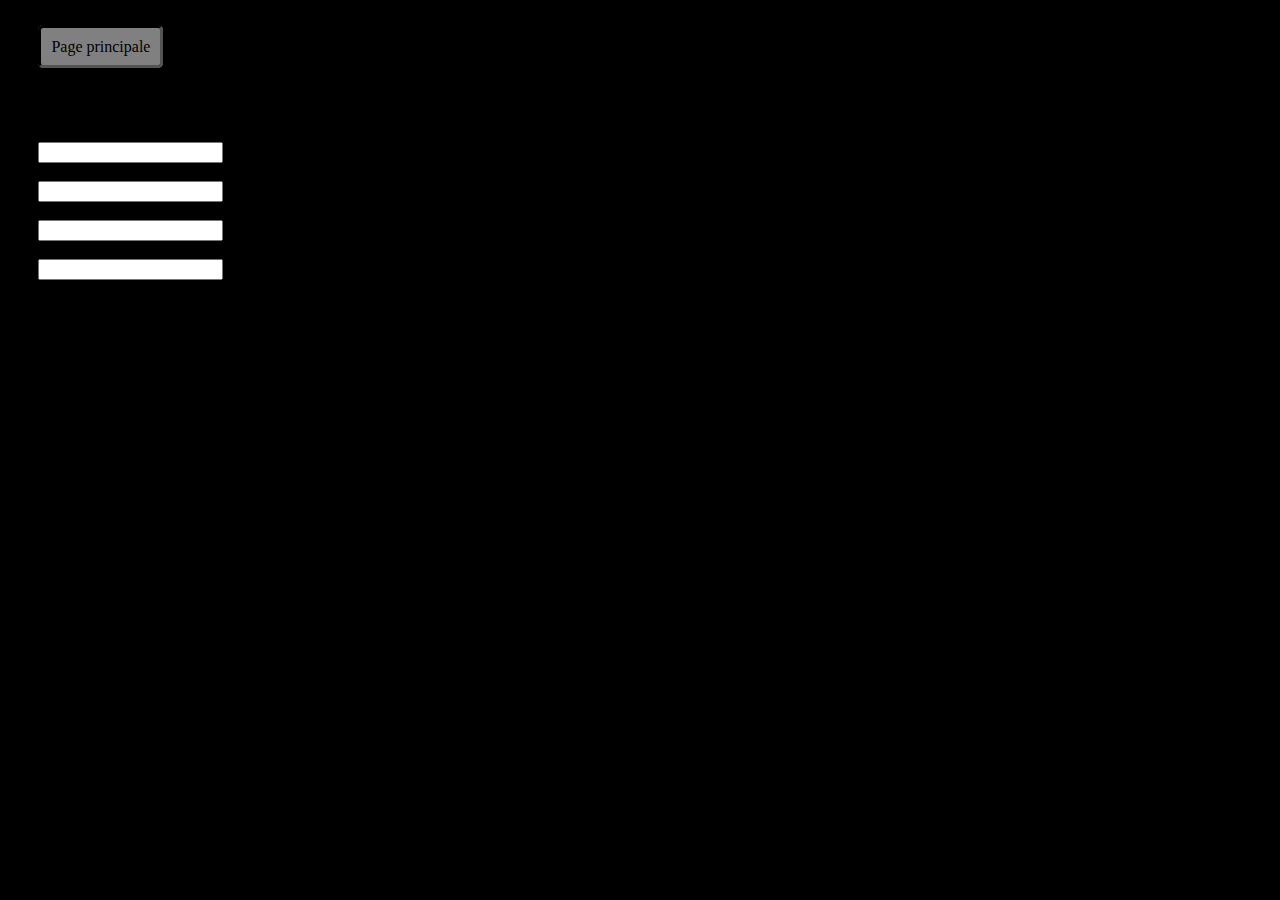
<file: html/pageContact.html>
<!DOCTYPE html>
<html lang="en">
  <head>
    <meta charset="UTF-8" />
    <meta http-equiv="X-UA-Compatible" content="IE=edge" />
    <meta name="viewport" content="width=device-width, initial-scale=1.0" />
    <link rel="stylesheet" href="../style_css/styleFinal.css" />
    <title>Formulaire</title>
  </head>
  <body>
    <div class="grid-container-page-contact">
      <div class="grid-item-page-contact-top">
        <a class="boutton" href="../index.html"> Page principale </a>
      </div>
      <div class="grid-item-page-contact-middle">
        <div class="conteneur-text-contact text-style">
          <p>
            Merci de m’avoir accordé du temps. Vous pouvez me contacter sur mon
            adresse courriel : sonnyboucher234@gmail.com. Aussi j'aimerai
            obtenir les information suivante pour savoir à qui j'ai affaire.
          </p>
        </div>
      </div>
      <div class="grid-item-page-contact-bottom">
        <div class="conteneur-text-contact text-style">
          <form>
            <label for="fname">Prénom:</label><br />
            <input type="text" name="pn" /><br />
            <label for="lname">Nom:</label><br />
            <input type="text" name="nf" /><br />
            <label for="lname">Adresse courriel:</label><br />
            <input type="text" name="ac" /><br />
            <label for="lname">Nom de la compagnie:</label><br />
            <input type="text" name="nc" /><br />
          </form>
        </div>
      </div>
    </div>
  </body>
  <footer></footer>
</html>
</file>
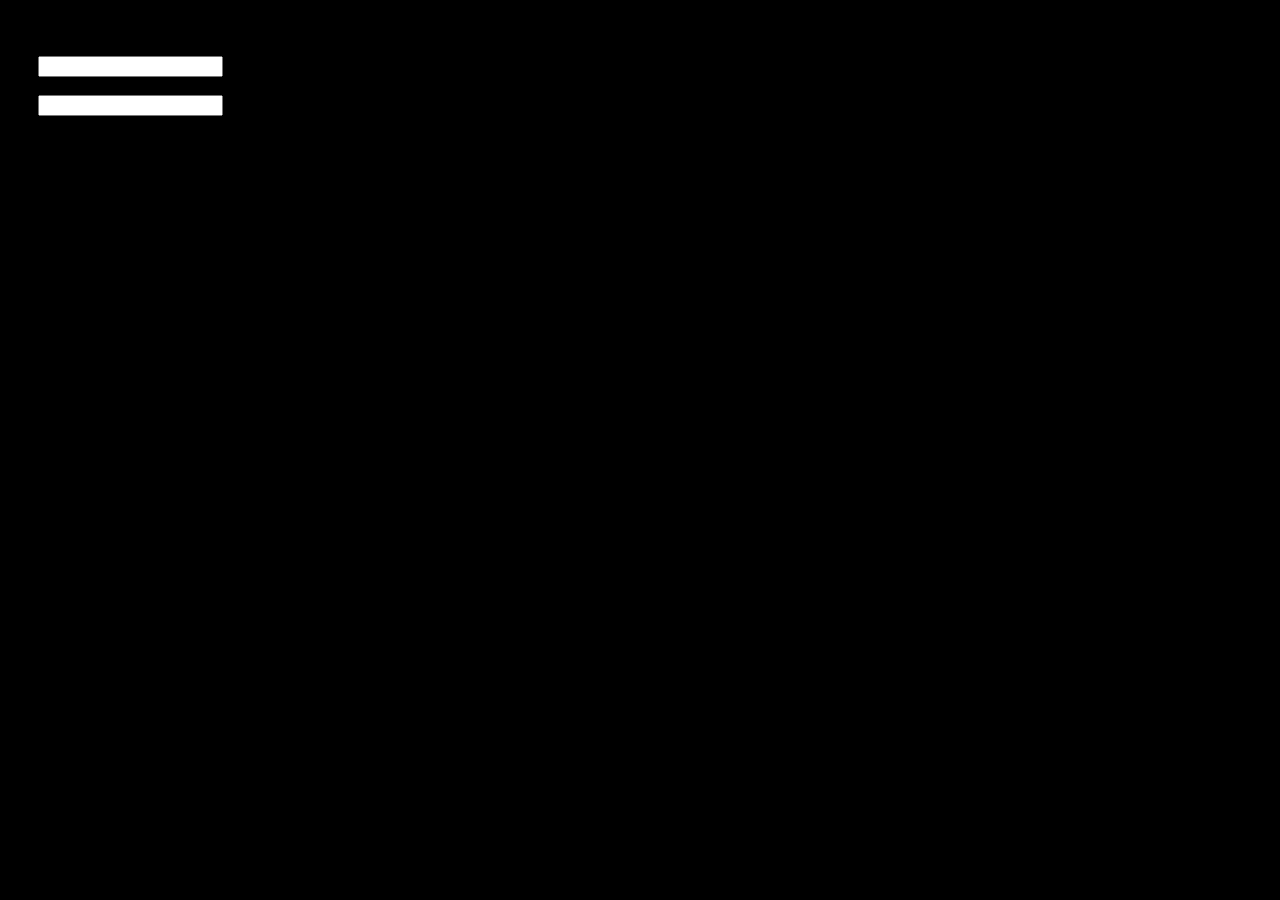
<file: html/pageFormulaire.html>
<!DOCTYPE html>
<html lang="en">
  <head>
    <meta charset="UTF-8" />
    <meta http-equiv="X-UA-Compatible" content="IE=edge" />
    <meta name="viewport" content="width=device-width, initial-scale=1.0" />
    <link rel="stylesheet" href="../style_css/styleFinal.css" />
    <title>Formulaire</title>
  </head>
  <body>
    <form>
      <label for="fname">First name:</label><br />
      <input type="text" name="fname" /><br />
      <label for="lname">Last name:</label><br />
      <input type="text" name="lname" />
    </form>
  </body>
  <footer></footer>
</html>
</file>
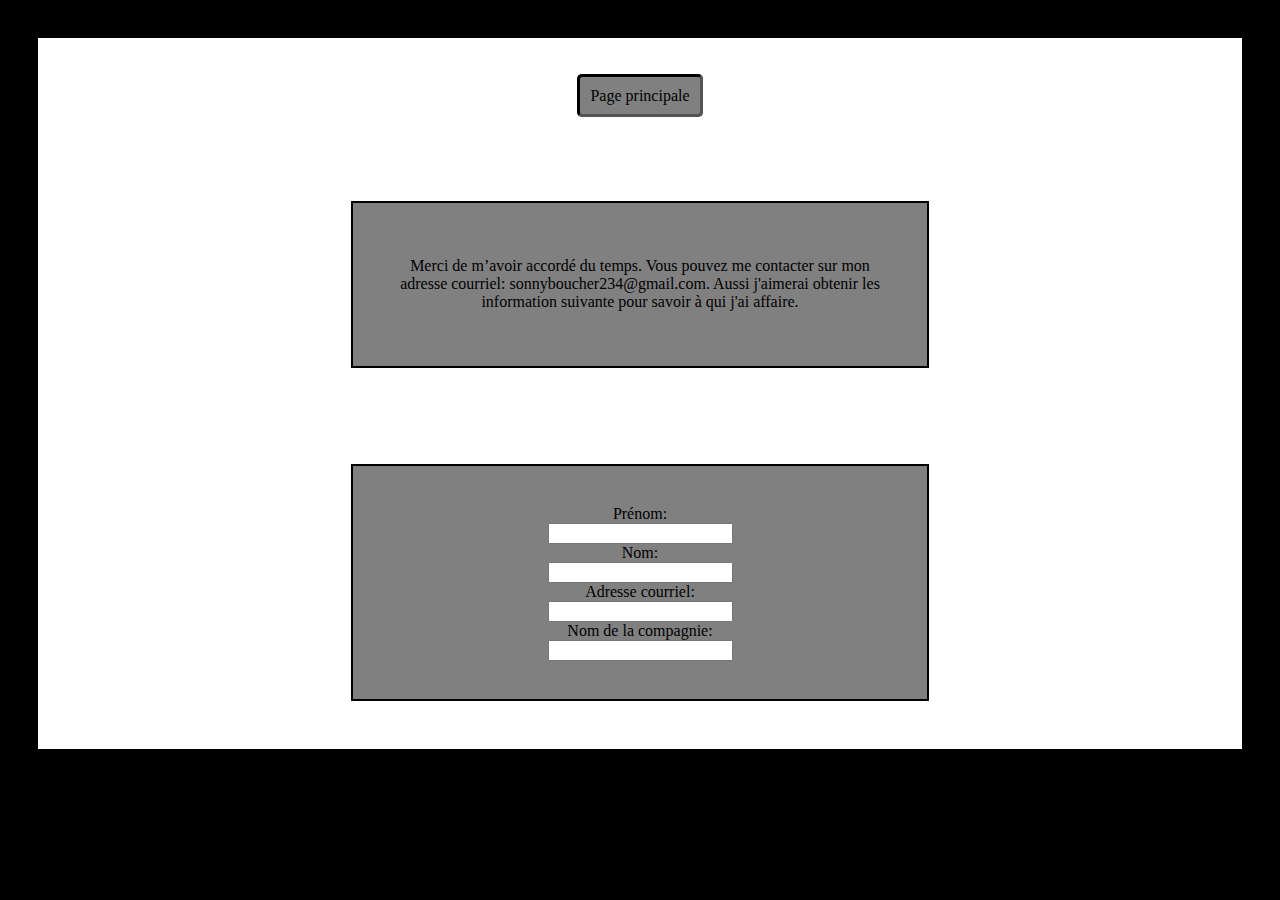
<file: page/page_contact.html>
<!DOCTYPE html>
<html lang="en">
  <head>
    <meta charset="UTF-8" />
    <meta http-equiv="X-UA-Compatible" content="IE=edge" />
    <meta name="viewport" content="width=device-width, initial-scale=1.0" />
    <link rel="stylesheet" href="../style_css/styleFinal.css" />
    <title>Formulaire</title>
  </head>
  <body>
    <div class="grid_container_page_contact">
      <div class="grid_item_page_contact_top">
        <a class="boutton" href="../index.html"> Page principale </a>
      </div>
      <div class="grid_item_page_contact_middle">
        <div class="conteneur_text_contact text_style">
          <p>
            Merci de m’avoir accordé du temps. Vous pouvez me contacter sur mon
            adresse courriel: sonnyboucher234@gmail.com. Aussi j'aimerai obtenir
            les information suivante pour savoir à qui j'ai affaire.
          </p>
        </div>
      </div>
      <div class="grid_item_page_contact_bottom">
        <div class="conteneur_text_contact style_titre">
          <form>
            <label for="fname">Prénom:</label><br />
            <input type="text" name="pn" /><br />
            <label for="lname">Nom:</label><br />
            <input type="text" name="nf" /><br />
            <label for="lname">Adresse courriel:</label><br />
            <input type="text" name="ac" /><br />
            <label for="lname">Nom de la compagnie:</label><br />
            <input type="text" name="nc" /><br />
          </form>
        </div>
      </div>
    </div>
  </body>
  <footer></footer>
</html>
</file>
<file: style_css/styleFinal.css>
/*variable*/

:root{
--dark-color: black;
--text-box-color: grey;
--body-border-color:black ;
--background-color:white;
--hover-color:rgb(180, 175, 175);
--h1-font-size: 25px;
--p-font-size: 16px;
--padding-contour-text: 4%;
--padding-entre-titre-paragraphe: 10%;
--dimension-img-dans-grid: 100%;
}

/* Générale*/

@import url('https://fonts.googleapis.com/css2?family=Lora&display=swap');

body {
    background-color: var(--body-border-color);
    margin: 3%; 
    font-family: 'Lora', serif, Arial, Helvetica, sans-serif;
}

p{
  font-size: var(--p-font-size);
}

h1{
   font-size: var(--h1-font-size);
}

.style_titre{
    border-width: 2px;
    border-style: solid;
    border-color:var(--dark-color);
    background-color: var(--text-box-color);
    text-align: center;
}


.text_style{
    border-width: 2px;
    border-style: solid;
    border-color:var(--dark-color);
    background-color: var(--text-box-color);
    text-align: center;
}

/* NAVIGATION */
ul {
    list-style-type: none;
    padding: 0;
    margin: 0;
    text-decoration:none;
    color: var(--dark-color);
  }

.boutton{
    position:relative;
    background-color: var(--text-box-color);
    padding: 10px;
    border-radius: 5px;
    border-style:inset;
    text-decoration: none;
    color: var(--dark-color);
    border-color: var(--dark-color);
}

.boutton:hover {
top : 2px;
background-color: var(--hover-color);
}

.nav_bar{
    text-align: center;
    background-color: var(--background-color);
    width: 100%;
    height: auto;
    padding-top: 50px;
    padding-bottom: 30px;
}

/* image */
img{
    max-width: 400px;
    max-height: 400px;
    width: auto;
    height: auto;
 }

.grid_item_img_gauche{
grid-column: 1/1;
grid-row: 2/2;
width: var(--dimension-img-dans-grid);
height: var(--dimension-img-dans-grid);
}

.grid_item_img_droit{
    grid-column: 2/2;
    grid-row: 2/2;
    width: var(--dimension-img-dans-grid);
    height: var(--dimension-img-dans-grid);
}

.contour_image_titre{
    background-color: var(--background-color);
    padding-top: 3%;
    padding-bottom: 3%;
    text-align: center;
    margin-right:auto;
    margin-left: auto;
}

/* layout de la page principale */
.paragraphe_modele_droit{
    margin-left: 20%;
    padding: var(--padding-contour-text); 
}

.paragraphe_modele_gauche{
    margin-right: 20%;
    padding: var(--padding-contour-text); 
}

.grid_container_page_principale{
    margin-top: 7%;
    display: grid;
    background-color: var(--background-color);
    grid-template-columns: auto auto;
    grid-template-rows: auto auto;
    padding: 3%;
}

.grid_item_titre{
    grid-column: 1/3;
    grid-row: 1/1;
    padding-bottom: var(--padding-entre-titre-paragraphe);
}

.center_element{
display: flex;
flex-direction: column;
justify-content: space-around;
justify-content: center;
align-items: center;
}

.grid_item_text_droit{
    grid-column: 2/2;
    grid-row: 2/2;
}

.grid_item_text_gauche{
    grid-column: 1/1;
    grid-row: 2/2;
}

/* layout page contact */
.grid_container_page_contact{
    width: 100%;
    display: grid;
    background-color: var(--background-color);
    align-content: center;
    justify-items: center;
    height: auto;
}

.grid_item_page_contact_top{
    text-align: center;
    grid-row: 1/1;
    padding: var(--padding-contour-text);
}

.grid_item_page_contact_middle{
    
     text-align: center;
    grid-row: 2/2;
    padding: var(--padding-contour-text);
    width: 80%;
    height: 5%;
}

.grid_item_page_contact_bottom{
   height: 5%;
    width: 80%;
    text-align: center;
    grid-row: 3/3;
    padding: var(--padding-contour-text);
}

.conteneur_text_contact{
    padding: var(--padding-contour-text);
    margin-left: 20%;
    margin-right: 20%;
    align-content: center;
}
</file>
